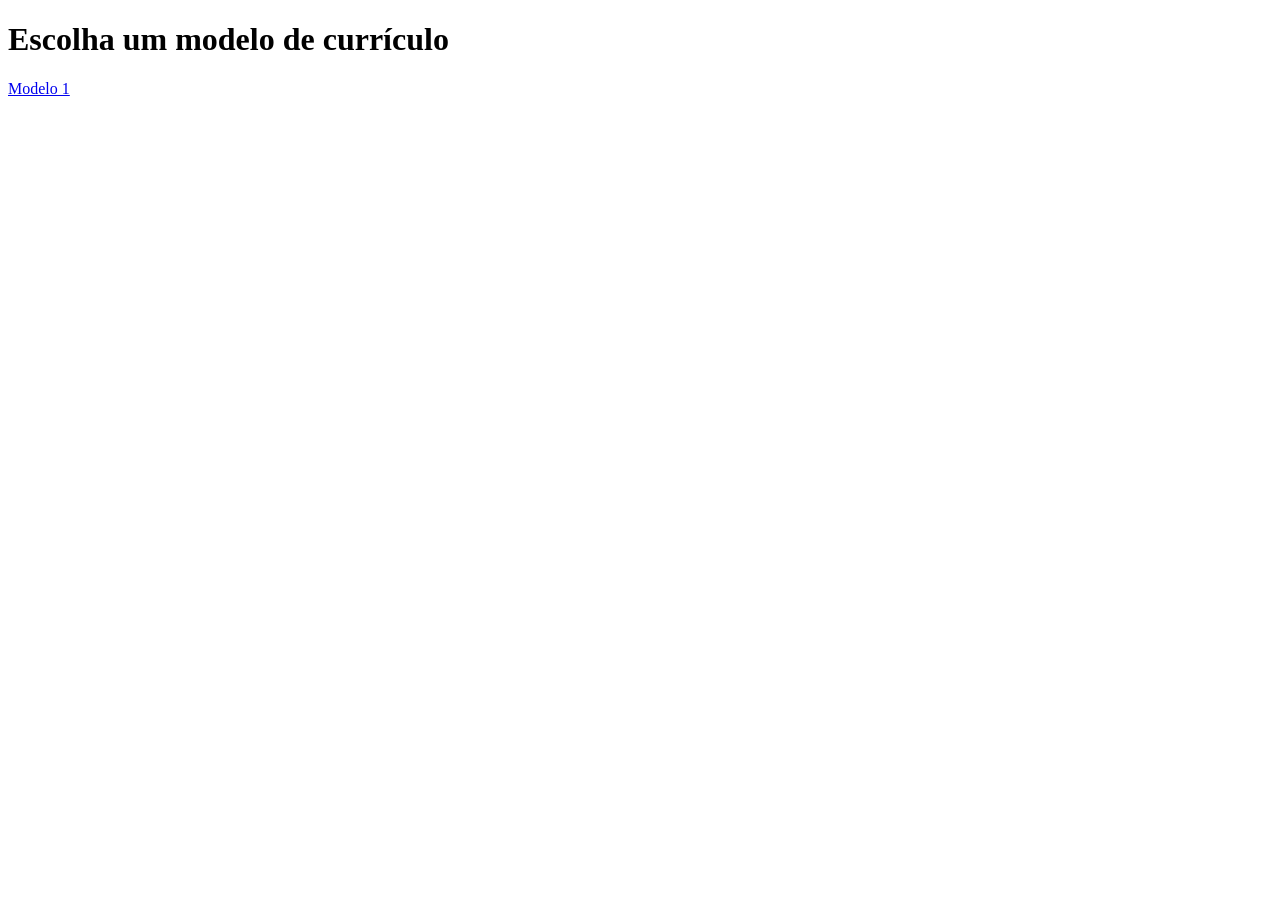
<file: cadastro/templates/curriculos/escolher.html>
<!DOCTYPE html>
<html>
<head>
    <title>Escolher Template</title>
</head>
<body>
    <h1>Escolha um modelo de currículo</h1>
    <a href="{% url 'visualizar_curriculo' modelo_id=1 %}">Modelo 1</a>
    <br><br>
</body>
</html>
</file>
